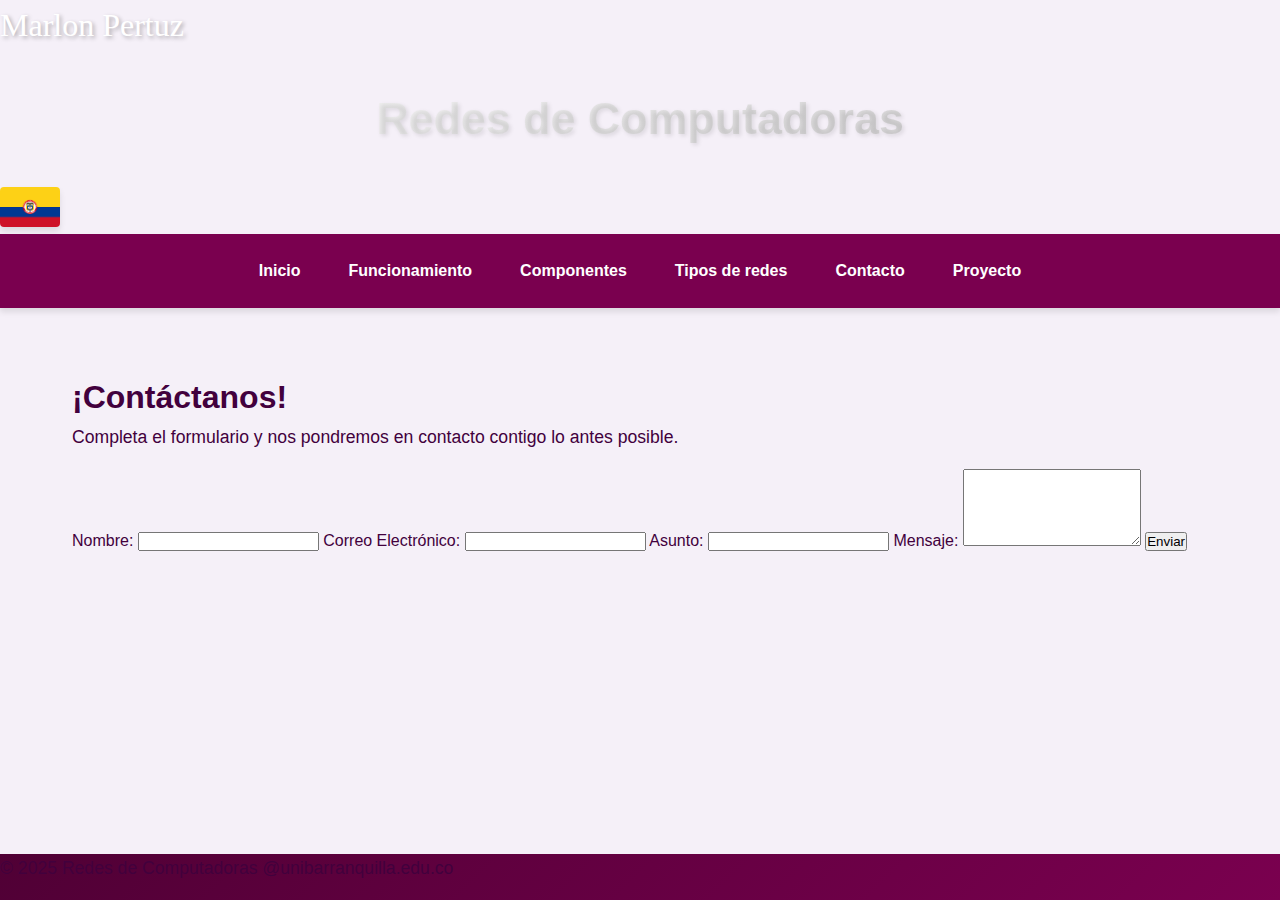
<file: contactos.html>
<!DOCTYPE html>
<html lang="es">
<head>
  <meta charset="UTF-8">
  <link rel="stylesheet" href="styles.css"
  title="Contacto"
</head>

 <header>
    <div class="top-bar">
      <div class="firma">Marlon Pertuz</div>
      <h1>Redes de Computadoras</h1>
      <img src="img/bandera de colombia 1.png" alt="Bandera de Colombia" class="bandera">
    </div>

    <nav>
      <ul>
        <li><a href="index.html">Inicio</a></li>
        <li><a href="funcionamientos.html">Funcionamiento</a></li>
        <li><a href="componentes.html">Componentes</a></li>
        <li><a href="tipos.html">Tipos de redes</a></li>
        <li><a href="contactos.html">Contacto</a></li>
        <li><a href="http://127.0.0.1:5501/index.html" target="_blank">Proyecto</a> </li>
      </ul>
    </nav>
  
  </header>


  <main>
    <div class="formulario">
      <h1>¡Contáctanos!</h1>
      <p>Completa el formulario y nos pondremos en contacto contigo lo antes posible.</p>
      <form>
        <label>Nombre:</label>
        <input type="text" name="nombre" required>

        <label>Correo Electrónico:</label>
        <input type="email" name="correo" required>

        <label>Asunto:</label>
        <input type="text" name="asunto">

        <label>Mensaje:</label>
        <textarea name="mensaje" rows="5"></textarea>

        <button type="submit">Enviar</button>
      </form>
    </div>
  </main>

  <footer>
    <p>&copy; 2025 Redes de Computadoras @unibarranquilla.edu.co</p>
  </footer>
</body>
</html>
</file>
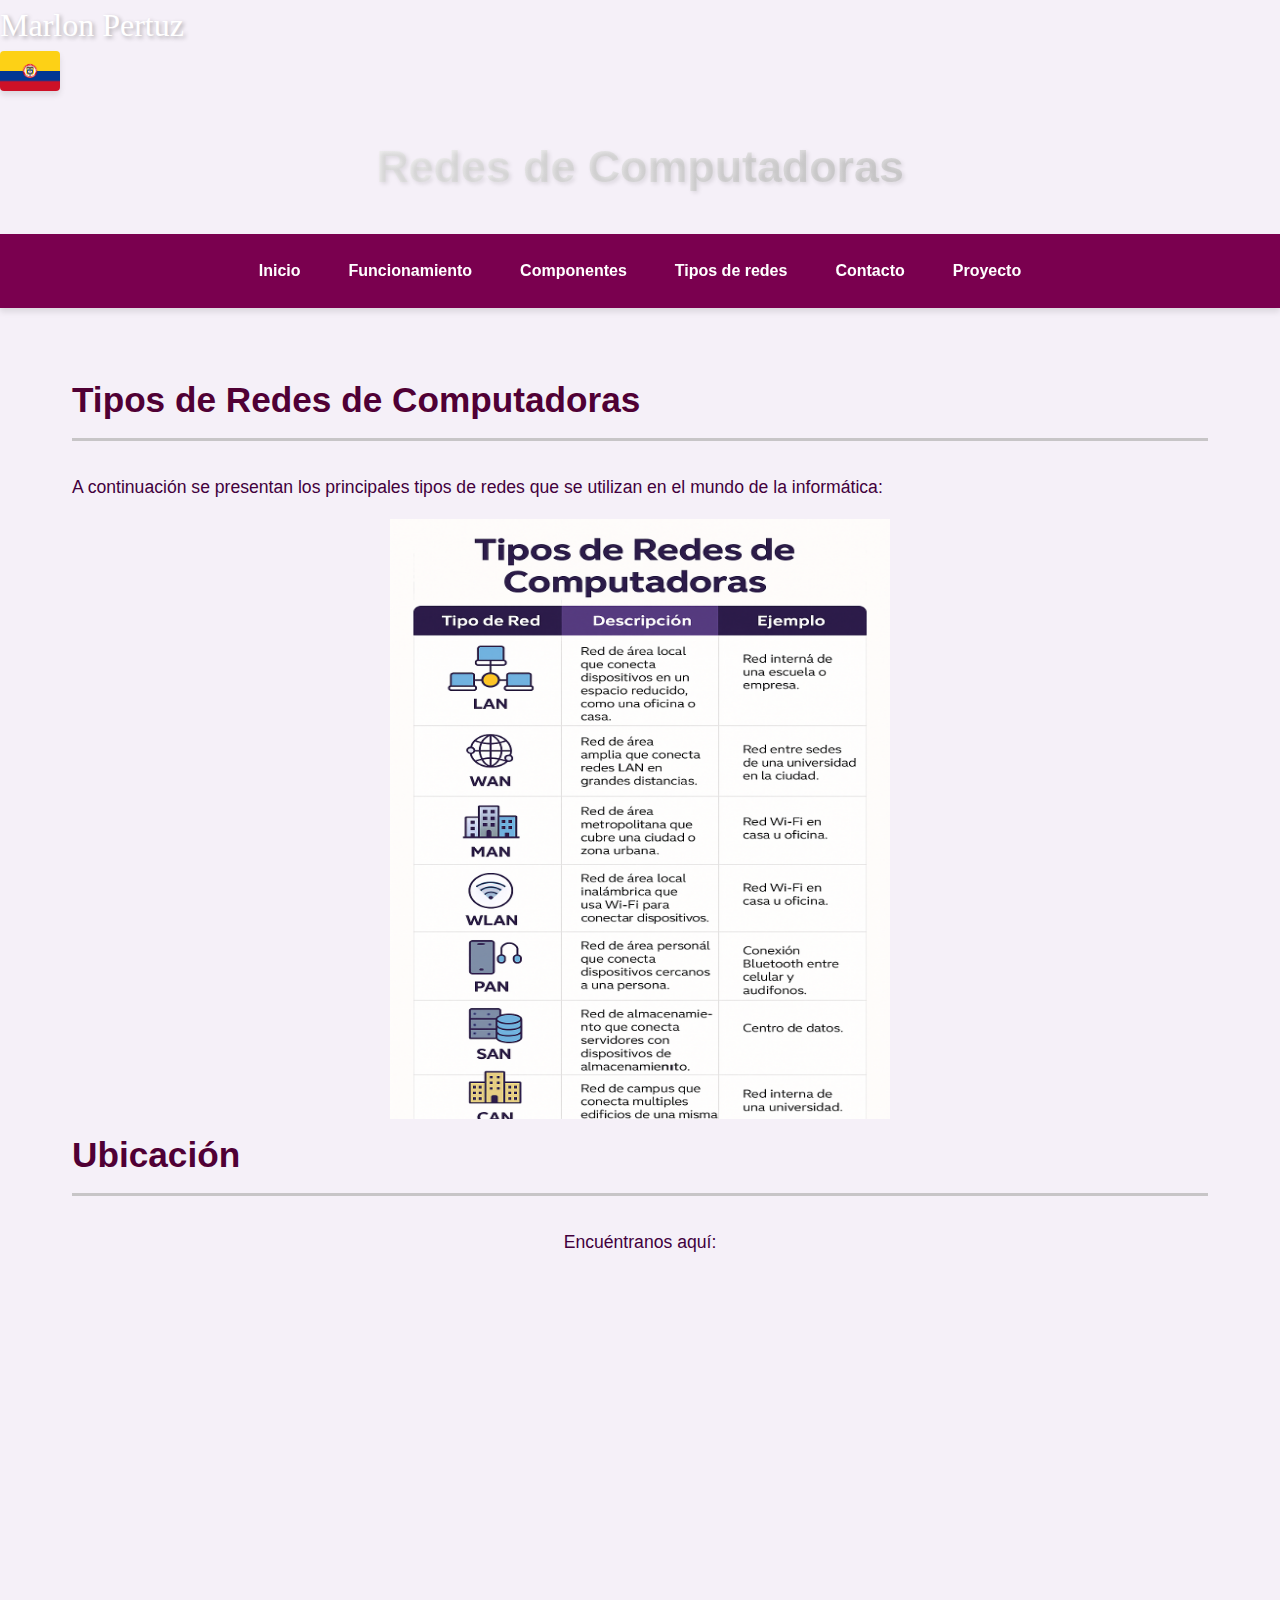
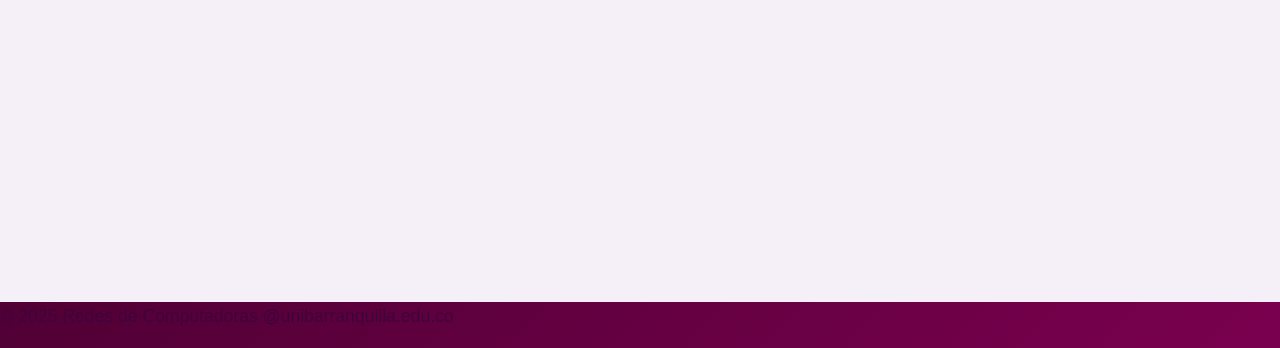
<file: tipos.html>
<!DOCTYPE html>
<html lang="es">
<head>
  <meta charset="UTF-8">
  <title>Tipos de Redes de Computadoras</title>
   <link rel="stylesheet" href="styles.css">
</head>
<header>
  <div class="firma">Marlon Pertuz</div>
  <img src="img/bandera de colombia 1.png" alt="Bandera de Colombia" class="bandera">
</header>

<body>
  <header>
    <h1>Redes de Computadoras</h1>
    <nav>
      <ul>
        <li><a href="index.html">Inicio</a></li>
        <li><a href="funcionamientos.html">Funcionamiento</a></li>
        <li><a href="componentes.html">Componentes</a></li>
        <li><a href="tipos.html">Tipos de redes</a></li>
        <li><a href="contactos.html">Contacto</a></li>
        <li><a href="http://127.0.0.1:5501/index.html" target="_blank">Proyecto</a> </li>
      </ul>
    </nav>
  </header>

<main>
  <section class="intro">

    <h2>Tipos de Redes de Computadoras</h2>
    <p>A continuación se presentan los principales tipos de redes que se utilizan en el mundo de la informática:</p>
    <center><img src="img/tipos de red.png" width="500" height="600"_></center>

  <center>
    <h2>Ubicación</h2>
    <p>Encuéntranos aquí:</p>
    <div style="width: 100%; height: 500px;">
      <iframe src="https://www.google.com/maps/embed?pb=!1m18!1m12!1m3!1d125321.53632674139!2d-74.93914397469074!3d11.01625282555624!2m3!1f0!2f0!3f0!3m2!1i1024!2i768!4f13.1!3m3!1m2!1s0x8ef42d72284b9ef5%3A0x343e18537f312b24!2sSysCaribe%20Soluciones!5e0!3m2!1ses!2sco!4v1745059873564!5m2!1ses!2sco" width="600" height="450" style="border:0;" allowfullscreen="" loading="lazy" referrerpolicy="no-referrer-when-downgrade"></iframe>
    </div>
  </center>

</main>
  

  <footer>
    <p>&copy; 2025 Redes de Computadoras @unibarranquilla.edu.co</p>
  </footer>
</body>
</html>
</file>
<file: styles.css>
/* ===== RESET Y CONFIGURACIÓN GLOBAL ===== */
:root {
  /* Paleta principal - Manteniendo tu esquema */
  --primary: #500035;
  --secondary: #7a004f;
  --accent: #c7c5c7;
  --light: #f5f0f8;
  --dark: #42003d;
  --text-light: #ffffff;
  --text-dark: #333333;
  
  /* Modo oscuro - Variables alternativas */
  --bg-dark: #1a1a2e;
  --card-dark: #16213e;
  --text-dark-mode: #e6e6e6;
  
  /* Espaciado */
  --spacing-xs: 0.5rem;
  --spacing-sm: 1rem;
  --spacing-md: 2rem;
  --spacing-lg: 3rem;
  --spacing-xl: 4rem;
  
  /* Bordes */
  --border-radius: 10px;
  --border-radius-lg: 20px;
  
  /* Sombras */
  --shadow: 0 4px 6px rgba(0, 0, 0, 0.1);
  --shadow-lg: 0 10px 25px rgba(0, 0, 0, 0.15);
  --shadow-hover: 0 15px 35px rgba(80, 0, 53, 0.2);
  
  /* Transiciones */
  --transition-fast: 0.3s ease;
  --transition-normal: 0.5s ease;
}

* {
  margin: 0;
  padding: 0;
  box-sizing: border-box;
}

html {
  scroll-behavior: smooth;
}

body {
  font-family: 'Segoe UI', Tahoma, Geneva, Verdana, sans-serif;
  background-color: var(--light);
  color: var(--dark);
  line-height: 1.6;
  transition: background-color var(--transition-normal), color var(--transition-normal);
  min-height: 100vh;
  display: flex;
  flex-direction: column;
}

body.dark-mode {
  background-color: var(--bg-dark);
  color: var(--text-dark-mode);
}

/* ===== HEADER Y NAVEGACIÓN ===== */
.header-top {
  background: linear-gradient(135deg, var(--primary), var(--secondary));
  padding: var(--spacing-sm) var(--spacing-md);
  display: flex;
  justify-content: space-between;
  align-items: center;
  box-shadow: var(--shadow);
  position: relative;
  z-index: 1000;
}

.firma {
  font-family: 'Brush Script MT', cursive;
  font-size: 2rem;
  color: var(--text-light);
  text-shadow: 2px 2px 4px rgba(0, 0, 0, 0.3);
}

.bandera {
  height: 40px;
  border-radius: 4px;
  box-shadow: var(--shadow);
}

#darkModeToggle {
  background: rgba(255, 255, 255, 0.1);
  border: 2px solid rgba(255, 255, 255, 0.3);
  color: var(--text-light);
  width: 44px;
  height: 44px;
  border-radius: 50%;
  cursor: pointer;
  font-size: 1.2rem;
  transition: all var(--transition-fast);
  backdrop-filter: blur(5px);
}

#darkModeToggle:hover {
  background: rgba(255, 255, 255, 0.2);
  transform: rotate(15deg);
}

header h1 {
  background: linear-gradient(135deg, var(--text-light), var(--accent));
  -webkit-background-clip: text;
  background-clip: text;
  color: transparent;
  font-size: 2.8rem;
  font-weight: 800;
  text-align: center;
  padding: var(--spacing-md) 0;
  text-shadow: 2px 2px 4px rgba(0, 0, 0, 0.1);
  animation: fadeInDown 1s ease-out;
}

/* Navegación principal */
nav {
  background-color: var(--secondary);
  position: sticky;
  top: 0;
  z-index: 999;
  box-shadow: var(--shadow);
}

nav ul {
  list-style: none;
  display: flex;
  justify-content: center;
  gap: var(--spacing-sm);
  padding: var(--spacing-sm) 0;
  margin: 0;
  max-width: 1200px;
  margin: 0 auto;
}

nav ul li a {
  color: var(--text-light);
  text-decoration: none;
  font-weight: 600;
  padding: var(--spacing-xs) var(--spacing-sm);
  border-radius: 50px;
  transition: all var(--transition-fast);
  display: flex;
  align-items: center;
  gap: 8px;
  position: relative;
  overflow: hidden;
}

nav ul li a::before {
  content: '';
  position: absolute;
  top: 0;
  left: -100%;
  width: 100%;
  height: 100%;
  background: rgba(255, 255, 255, 0.1);
  transition: left var(--transition-fast);
  z-index: -1;
}

nav ul li a:hover::before,
nav ul li a.active::before {
  left: 0;
}

nav ul li a:hover,
nav ul li a.active {
  background: rgba(255, 255, 255, 0.15);
  transform: translateY(-2px);
  box-shadow: 0 5px 15px rgba(0, 0, 0, 0.2);
}

.menu-toggle {
  display: none;
  background: none;
  border: none;
  color: var(--text-light);
  font-size: 1.5rem;
  cursor: pointer;
  padding: var(--spacing-xs);
}

/* ===== HERO / SLIDER ===== */
.hero {
  position: relative;
  height: 500px;
  overflow: hidden;
  border-radius: 0 0 var(--border-radius-lg) var(--border-radius-lg);
  margin-bottom: var(--spacing-xl);
  box-shadow: var(--shadow-lg);
}

.slider {
  height: 100%;
  position: relative;
}

.slide {
  position: absolute;
  top: 0;
  left: 0;
  width: 100%;
  height: 100%;
  background-size: cover;
  background-position: center;
  display: flex;
  flex-direction: column;
  justify-content: center;
  align-items: center;
  text-align: center;
  padding: var(--spacing-lg);
  opacity: 0;
  transition: opacity var(--transition-normal);
}

.slide.active {
  opacity: 1;
}

.slide h2 {
  font-size: 3rem;
  color: var(--text-light);
  margin-bottom: var(--spacing-md);
  text-shadow: 2px 2px 8px rgba(0, 0, 0, 0.7);
  animation: fadeInUp 0.8s ease-out 0.3s both;
}

.slide p {
  font-size: 1.3rem;
  color: var(--text-light);
  max-width: 800px;
  margin-bottom: var(--spacing-lg);
  text-shadow: 1px 1px 4px rgba(0, 0, 0, 0.7);
  animation: fadeInUp 0.8s ease-out 0.5s both;
}

.btn-hero {
  display: inline-block;
  background: linear-gradient(135deg, var(--primary), var(--secondary));
  color: var(--text-light);
  padding: 15px 35px;
  border-radius: 50px;
  text-decoration: none;
  font-weight: 700;
  font-size: 1.1rem;
  transition: all var(--transition-fast);
  border: none;
  cursor: pointer;
  animation: fadeInUp 0.8s ease-out 0.7s both;
  box-shadow: 0 5px 15px rgba(80, 0, 53, 0.4);
}

.btn-hero:hover {
  transform: translateY(-3px) scale(1.05);
  box-shadow: 0 10px 25px rgba(80, 0, 53, 0.6);
  background: linear-gradient(135deg, var(--secondary), var(--primary));
}

.slider-btn {
  position: absolute;
  top: 50%;
  transform: translateY(-50%);
  background: rgba(255, 255, 255, 0.2);
  border: none;
  color: var(--text-light);
  font-size: 2rem;
  width: 50px;
  height: 50px;
  border-radius: 50%;
  cursor: pointer;
  transition: all var(--transition-fast);
  backdrop-filter: blur(5px);
  z-index: 10;
}

.slider-btn:hover {
  background: rgba(255, 255, 255, 0.3);
  transform: translateY(-50%) scale(1.1);
}

.slider-btn.prev {
  left: var(--spacing-md);
}

.slider-btn.next {
  right: var(--spacing-md);
}

.slider-dots {
  position: absolute;
  bottom: var(--spacing-md);
  left: 50%;
  transform: translateX(-50%);
  display: flex;
  gap: var(--spacing-xs);
}

.dot {
  width: 12px;
  height: 12px;
  border-radius: 50%;
  background: rgba(255, 255, 255, 0.5);
  cursor: pointer;
  transition: all var(--transition-fast);
}

.dot.active {
  background: var(--text-light);
  transform: scale(1.2);
}

/* ===== SECCIONES GENERALES ===== */
main {
  flex: 1;
  padding: var(--spacing-xl) var(--spacing-md);
  max-width: 1200px;
  margin: 0 auto;
  width: 100%;
}

.content-section,
.intro-section,
.table-section,
.gallery-section,
.faq-section,
.videos-intro {
  background: var(--text-light);
  padding: var(--spacing-lg);
  border-radius: var(--border-radius-lg);
  margin-bottom: var(--spacing-lg);
  box-shadow: var(--shadow);
  transition: transform var(--transition-fast), box-shadow var(--transition-fast);
}

body.dark-mode .content-section,
body.dark-mode .intro-section,
body.dark-mode .table-section,
body.dark-mode .gallery-section,
body.dark-mode .faq-section,
body.dark-mode .videos-intro {
  background: var(--card-dark);
}

.content-section:hover,
.intro-section:hover,
.table-section:hover,
.gallery-section:hover,
.faq-section:hover,
.videos-intro:hover {
  transform: translateY(-5px);
  box-shadow: var(--shadow-hover);
}

h2 {
  color: var(--primary);
  font-size: 2.2rem;
  margin-bottom: var(--spacing-md);
  display: flex;
  align-items: center;
  gap: 10px;
  border-bottom: 3px solid var(--accent);
  padding-bottom: 10px;
}

body.dark-mode h2 {
  color: var(--accent);
}

p {
  font-size: 1.1rem;
  line-height: 1.7;
  margin-bottom: var(--spacing-sm);
  color: var(--dark);
}

body.dark-mode p {
  color: var(--text-dark-mode);
}

.highlight-box {
  background: linear-gradient(135deg, rgba(80, 0, 53, 0.1), rgba(122, 0, 79, 0.1));
  border-left: 5px solid var(--primary);
  padding: var(--spacing-md);
  border-radius: var(--border-radius);
  margin: var(--spacing-md) 0;
}

body.dark-mode .highlight-box {
  background: rgba(199, 197, 199, 0.1);
}

/* ===== TABLAS ===== */
.table-container {
  overflow-x: auto;
  margin: var(--spacing-md) 0;
  border-radius: var(--border-radius);
  box-shadow: var(--shadow);
}

table {
  width: 100%;
  border-collapse: collapse;
  min-width: 600px;
}

thead {
  background: linear-gradient(135deg, var(--primary), var(--secondary));
}

thead th {
  color: var(--text-light);
  padding: 15px;
  text-align: left;
  font-weight: 700;
}

tbody tr {
  border-bottom: 1px solid rgba(0, 0, 0, 0.1);
  transition: background-color var(--transition-fast);
}

body.dark-mode tbody tr {
  border-bottom: 1px solid rgba(255, 255, 255, 0.1);
}

tbody tr:nth-child(even) {
  background: rgba(80, 0, 53, 0.05);
}

body.dark-mode tbody tr:nth-child(even) {
  background: rgba(255, 255, 255, 0.05);
}

tbody tr:hover {
  background: rgba(80, 0, 53, 0.1);
}

body.dark-mode tbody tr:hover {
  background: rgba(255, 255, 255, 0.1);
}

td {
  padding: 15px;
  color: var(--dark);
}

body.dark-mode td {
  color: var(--text-dark-mode);
}

.table-note {
  font-size: 0.9rem;
  color: var(--secondary);
  margin-top: var(--spacing-sm);
  display: flex;
  align-items: center;
  gap: 8px;
}

/* ===== GALERÍA GRID CON HOVER ===== */
.gallery-grid {
  display: grid;
  grid-template-columns: repeat(auto-fill, minmax(300px, 1fr));
  gap: var(--spacing-md);
  margin-top: var(--spacing-md);
}

.gallery-item {
  position: relative;
  border-radius: var(--border-radius);
  overflow: hidden;
  height: 250px;
  box-shadow: var(--shadow);
  transition: transform var(--transition-fast), box-shadow var(--transition-fast);
}

.gallery-item:hover {
  transform: translateY(-10px) scale(1.02);
  box-shadow: var(--shadow-hover);
}

.gallery-item img {
  width: 100%;
  height: 100%;
  object-fit: cover;
  transition: transform var(--transition-normal);
}

.gallery-item:hover img {
  transform: scale(1.1);
}

.gallery-overlay {
  position: absolute;
  bottom: 0;
  left: 0;
  right: 0;
  background: linear-gradient(to top, rgba(80, 0, 53, 0.9), transparent);
  color: var(--text-light);
  padding: var(--spacing-md);
  transform: translateY(100%);
  transition: transform var(--transition-normal);
}

.gallery-item:hover .gallery-overlay {
  transform: translateY(0);
}

.gallery-overlay h3 {
  font-size: 1.3rem;
  margin-bottom: var(--spacing-xs);
}

.gallery-overlay p {
  color: var(--text-light);
  font-size: 0.95rem;
  margin: 0;
}

/* ===== ACORDEÓN FAQ ===== */
.accordion {
  margin-top: var(--spacing-md);
}

.accordion-item {
  border-radius: var(--border-radius);
  margin-bottom: var(--spacing-sm);
  overflow: hidden;
  box-shadow: var(--shadow);
}

.accordion-header {
  width: 100%;
  background: linear-gradient(135deg, var(--primary), var(--secondary));
  color: var(--text-light);
  border: none;
  padding: var(--spacing-md);
  text-align: left;
  font-size: 1.1rem;
  font-weight: 600;
  cursor: pointer;
  display: flex;
  justify-content: space-between;
  align-items: center;
  transition: background-color var(--transition-fast);
}

.accordion-header:hover {
  background: linear-gradient(135deg, var(--secondary), var(--primary));
}

.accordion-header i {
  transition: transform var(--transition-fast);
}

.accordion-header.active i {
  transform: rotate(180deg);
}

.accordion-content {
  background: var(--text-light);
  max-height: 0;
  overflow: hidden;
  transition: max-height var(--transition-normal), padding var(--transition-normal);
}

body.dark-mode .accordion-content {
  background: var(--card-dark);
}

.accordion-content.active {
  max-height: 500px;
  padding: var(--spacing-md);
}

.accordion-content p {
  margin: 0;
}

/* ===== VIDEOS ===== */
.video-container {
  display: flex;
  flex-wrap: wrap;
  justify-content: center;
  gap: var(--spacing-lg);
  margin-top: var(--spacing-md);
}

.video-wrapper {
  flex: 1;
  min-width: 300px;
  max-width: 500px;
  background: var(--text-light);
  border-radius: var(--border-radius);
  overflow: hidden;
  box-shadow: var(--shadow);
  transition: transform var(--transition-fast);
}

body.dark-mode .video-wrapper {
  background: var(--card-dark);
}

.video-wrapper:hover {
  transform: translateY(-5px);
}

.video-wrapper iframe {
  width: 100%;
  display: block;
}

.video-desc {
  padding: var(--spacing-sm);
  text-align: center;
  font-style: italic;
  color: var(--secondary);
  margin: 0;
}

body.dark-mode .video-desc {
  color: var(--accent);
}

/* ===== BOTÓN VOLVER ARRIBA ===== */
#backToTop {
  position: fixed;
  bottom: 30px;
  right: 30px;
  width: 50px;
  height: 50px;
  background: linear-gradient(135deg, var(--primary), var(--secondary));
  color: var(--text-light);
  border: none;
  border-radius: 50%;
  cursor: pointer;
  font-size: 1.5rem;
  box-shadow: var(--shadow-lg);
  transition: all var(--transition-fast);
  opacity: 0;
  visibility: hidden;
  z-index: 1000;
}

#backToTop.visible {
  opacity: 1;
  visibility: visible;
}

#backToTop:hover {
  transform: translateY(-5px) scale(1.1);
  box-shadow: var(--shadow-hover);
}

/* ===== FOOTER COMPLETO ===== */
footer {
  background: linear-gradient(135deg, var(--primary), var(--secondary));
  color: var(--text-light);
  margin-top: var(--spacing-xl);
}

.footer-content {
  display: grid;
  grid-template-columns: repeat(auto-fit, minmax(250px, 1fr));
  gap: var(--spacing-lg);
  padding: var(--spacing-xl) var(--spacing-md);
  max-width: 1200px;
  margin: 0 auto;
}

.footer-section h3 {
  color: var(--text-light);
  font-size: 1.4rem;
  margin-bottom: var(--spacing-md);
  border-bottom: 2px solid rgba(255, 255, 255, 0.2);
  padding-bottom: 10px;
}

.footer-section p,
.footer-section li,
.footer-section a {
  color: rgba(255, 255, 255, 0.9);
  line-height: 1.8;
}

.footer-section ul {
  list-style: none;
  padding: 0;
}

.footer-section ul li {
  margin-bottom: var(--spacing-xs);
}

.footer-section ul li a {
  text-decoration: none;
  transition: color var(--transition-fast), padding-left var(--transition-fast);
  display: block;
}

.footer-section ul li a:hover {
  color: var(--accent);
  padding-left: 10px;
}

.social-icons {
  display: flex;
  gap: var(--spacing-sm);
  margin-top: var(--spacing-md);
}

.social-icons a {
  display: inline-flex;
  align-items: center;
  justify-content: center;
  width: 40px;
  height: 40px;
  background: rgba(255, 255, 255, 0.1);
  border-radius: 50%;
  color: var(--text-light);
  text-decoration: none;
  transition: all var(--transition-fast);
}

.social-icons a:hover {
  background: var(--text-light);
  color: var(--primary);
  transform: translateY(-3px);
}

.mini-form {
  display: flex;
  margin-top: var(--spacing-sm);
}

.mini-form input {
  flex: 1;
  padding: 10px 15px;
  border: none;
  border-radius: 50px 0 0 50px;
  background: rgba(255, 255, 255, 0.9);
  color: var(--dark);
}

.mini-form button {
  background: var(--accent);
  color: var(--primary);
  border: none;
  padding: 10px 20px;
  border-radius: 0 50px 50px 0;
  cursor: pointer;
  font-weight: 600;
  transition: background-color var(--transition-fast);
}

.mini-form button:hover {
  background: var(--text-light);
}

.btn-contact {
  display: inline-block;
  background: var(--accent);
  color: var(--primary);
  padding: 12px 25px;
  border-radius: 50px;
  text-decoration: none;
  font-weight: 600;
  margin-top: var(--spacing-sm);
  transition: all var(--transition-fast);
}

.btn-contact:hover {
  background: var(--text-light);
  transform: translateY(-3px);
  box-shadow: 0 5px 15px rgba(0, 0, 0, 0.2);
}

.footer-bottom {
  text-align: center;
  padding: var(--spacing-md);
  background: rgba(0, 0, 0, 0.2);
  border-top: 1px solid rgba(255, 255, 255, 0.1);
}

.footer-bottom p {
  margin: 5px 0;
  font-size: 0.9rem;
  color: rgba(255, 255, 255, 0.7);
}

/* ===== FORMULARIO DE CONTACTO ===== */
.contact-form {
  background: var(--text-light);
  padding: var(--spacing-xl);
  border-radius: var(--border-radius-lg);
  box-shadow: var(--shadow-lg);
  max-width: 700px;
  margin: var(--spacing-xl) auto;
}

body.dark-mode .contact-form {
  background: var(--card-dark);
}

.form-group {
  margin-bottom: var(--spacing-md);
}

.form-group label {
  display: block;
  margin-bottom: 8px;
  font-weight: 600;
  color: var(--primary);
}

body.dark-mode .form-group label {
  color: var(--accent);
}

.form-control {
  width: 100%;
  padding: 15px;
  border: 2px solid rgba(80, 0, 53, 0.2);
  border-radius: var(--border-radius);
  font-size: 1rem;
  transition: border-color var(--transition-fast), box-shadow var(--transition-fast);
  background: rgba(80, 0, 53, 0.05);
}

body.dark-mode .form-control {
  background: rgba(255, 255, 255, 0.05);
  border-color: rgba(255, 255, 255, 0.2);
  color: var(--text-dark-mode);
}

.form-control:focus {
  outline: none;
  border-color: var(--primary);
  box-shadow: 0 0 0 3px rgba(80, 0, 53, 0.1);
}

.form-control.error {
  border-color: #ff3860;
}

.error-message {
  color: #ff3860;
  font-size: 0.9rem;
  margin-top: 5px;
  display: none;
}

.error-message.show {
  display: block;
}

.form-submit {
  background: linear-gradient(135deg, var(--primary), var(--secondary));
  color: var(--text-light);
  border: none;
  padding: 15px 40px;
  border-radius: 50px;
  font-size: 1.1rem;
  font-weight: 700;
  cursor: pointer;
  transition: all var(--transition-fast);
  display: block;
  width: 100%;
  margin-top: var(--spacing-md);
}

.form-submit:hover {
  transform: translateY(-3px);
  box-shadow: 0 10px 25px rgba(80, 0, 53, 0.4);
}

/* ===== ANIMACIONES ===== */
@keyframes fadeInDown {
  from {
    opacity: 0;
    transform: translateY(-30px);
  }
  to {
    opacity: 1;
    transform: translateY(0);
  }
}

@keyframes fadeInUp {
  from {
    opacity: 0;
    transform: translateY(30px);
  }
  to {
    opacity: 1;
    transform: translateY(0);
  }
}

/* ===== RESPONSIVE ===== */
@media (max-width: 992px) {
  .hero {
    height: 400px;
  }
  
  .slide h2 {
    font-size: 2.5rem;
  }
  
  h1 {
    font-size: 2.2rem;
  }
  
  h2 {
    font-size: 1.8rem;
  }
}

@media (max-width: 768px) {
  .header-top {
    flex-wrap: wrap;
    gap: var(--spacing-sm);
  }
  
  .menu-toggle {
    display: block;
    position: absolute;
    right: var(--spacing-md);
    top: 50%;
    transform: translateY(-50%);
  }
  
  nav ul {
    flex-direction: column;
    display: none;
    position: absolute;
    top: 100%;
    left: 0;
    right: 0;
    background: var(--secondary);
    box-shadow: var(--shadow-lg);
    padding: var(--spacing-md);
  }
  
  nav ul.active {
    display: flex;
  }
  
  nav ul li a {
    justify-content: center;
    padding: var(--spacing-sm);
  }
  
  .hero {
    height: 350px;
  }
  
  .slide h2 {
    font-size: 2rem;
  }
  
  .slide p {
    font-size: 1.1rem;
  }
  
  .gallery-grid {
    grid-template-columns: repeat(auto-fill, minmax(250px, 1fr));
  }
  
  .video-wrapper {
    min-width: 100%;
  }
  
  .footer-content {
    grid-template-columns: 1fr;
    text-align: center;
  }
  
  .social-icons {
    justify-content: center;
  }
}

@media (max-width: 576px) {
  .hero {
    height: 300px;
  }
  
  .slide h2 {
    font-size: 1.6rem;
  }
  
  .slide p {
    font-size: 1rem;
  }
  
  .btn-hero {
    padding: 12px 25px;
    font-size: 1rem;
  }
  
  h1 {
    font-size: 1.8rem;
  }
  
  h2 {
    font-size: 1.5rem;
  }
  
  main {
    padding: var(--spacing-md) var(--spacing-sm);
  }
  
  #backToTop {
    bottom: 20px;
    right: 20px;
    width: 45px;
    height: 45px;
  }
}
</file>
